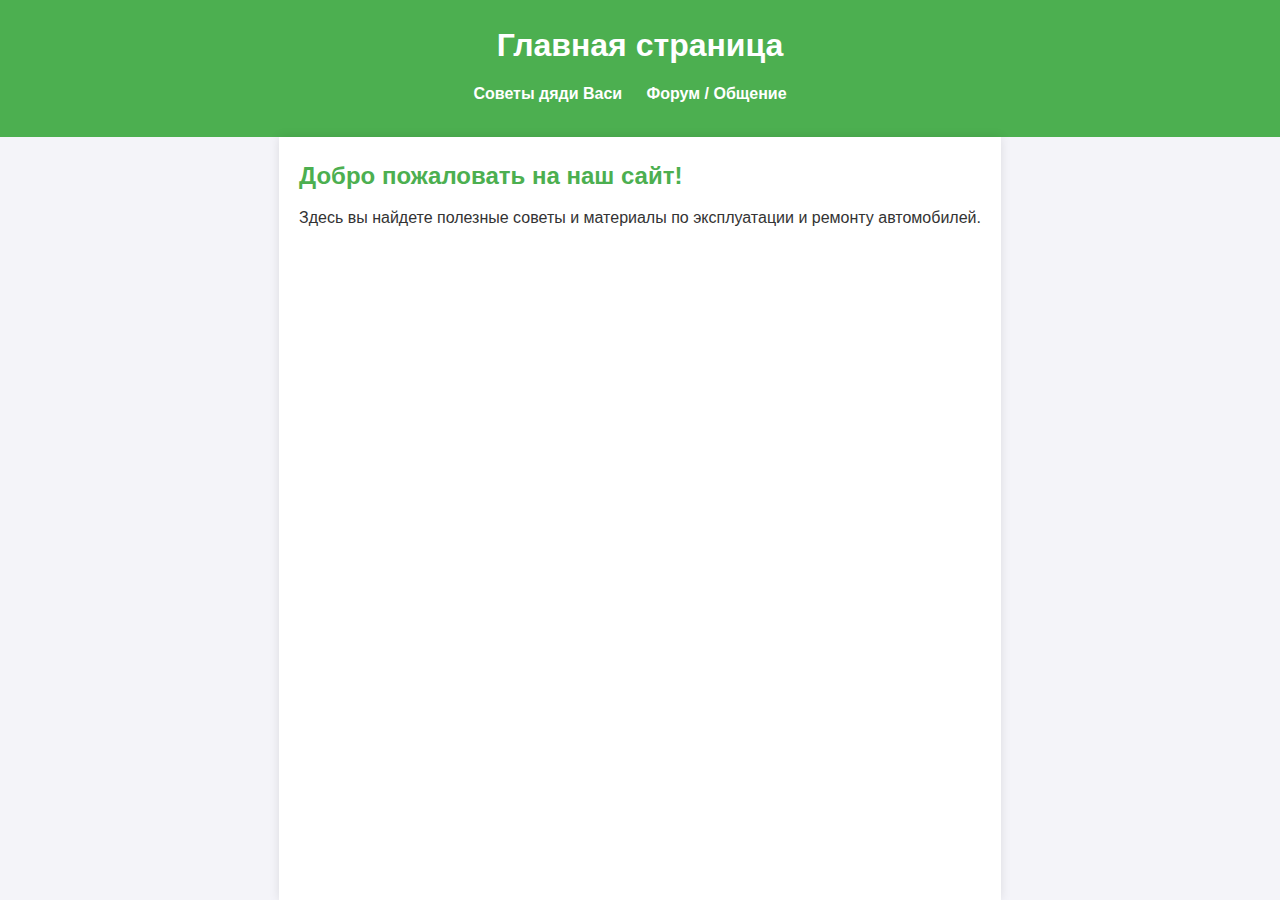
<file: index.html>
<!DOCTYPE html>
<html lang="ru">
<head>
    <meta charset="UTF-8">
    <meta name="viewport" content="width=device-width, initial-scale=1.0">
    <title>Главная страница</title>
    <link rel="stylesheet" href="style.css">
</head>
<body>
    <header>
        <h1>Главная страница</h1>
        <nav>
            <ul>
                <li><a href="sovety.html">Советы дяди Васи</a></li>
                <li><a href="forum.html">Форум / Общение</a></li>
            </ul>
        </nav>
    </header>
    <main>
        <h2>Добро пожаловать на наш сайт!</h2>
        <p>Здесь вы найдете полезные советы и материалы по эксплуатации и ремонту автомобилей.</p>
    </main>
</body>
</html>
</file>
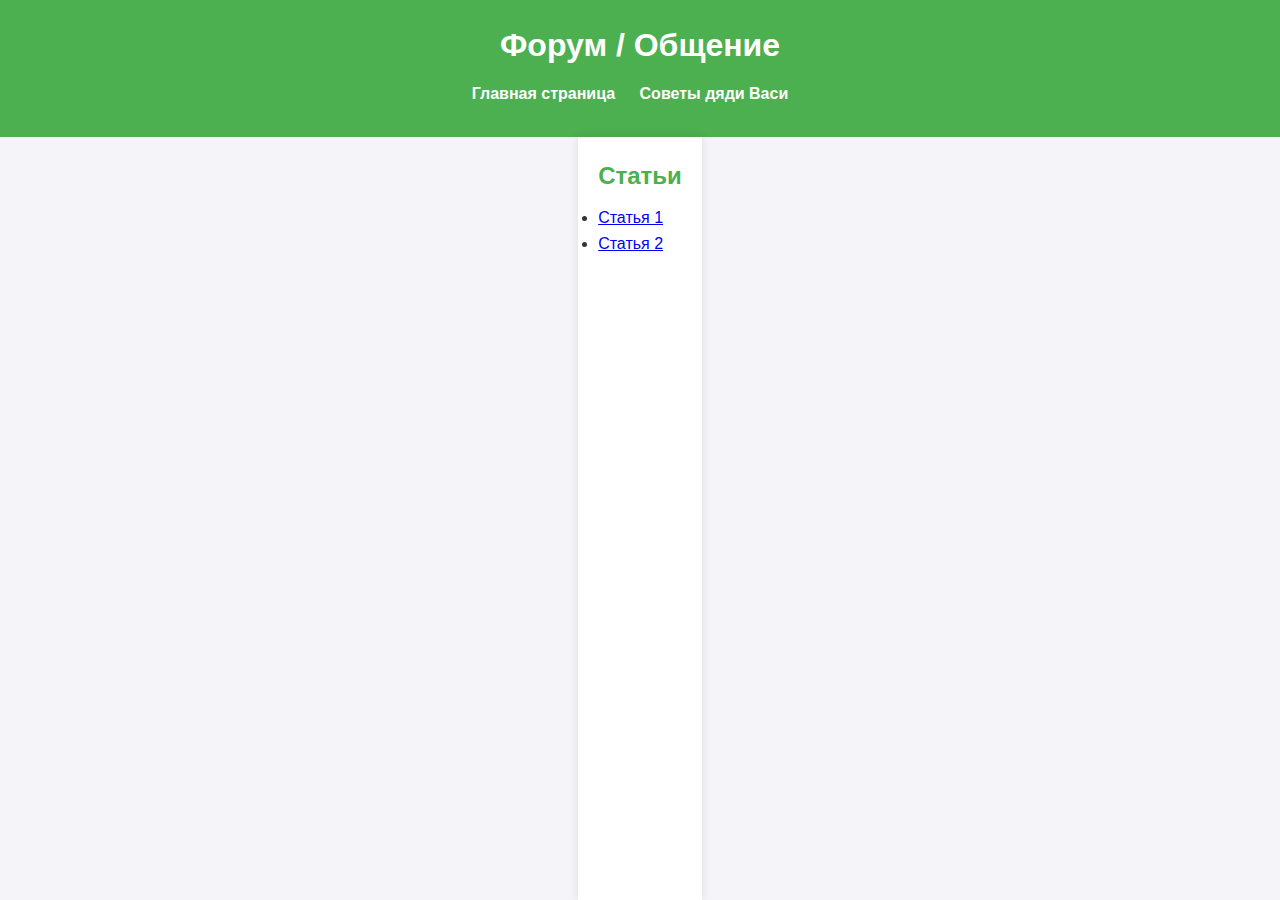
<file: forum.html>
<!DOCTYPE html>
<html lang="ru">
<head>
    <meta charset="UTF-8">
    <meta name="viewport" content="width=device-width, initial-scale=1.0">
    <title>Форум / Общение</title>
    <link rel="stylesheet" href="style.css">
</head>
<body>
    <header>
        <h1>Форум / Общение</h1>
        <nav>
            <ul>
                <li><a href="index.html">Главная страница</a></li>
                <li><a href="sovety.html">Советы дяди Васи</a></li>
            </ul>
        </nav>
    </header>
    <main>
        <section>
            <h2>Статьи</h2>
            <ul>
                <li><a href="statya1.html">Статья 1</a></li>
                <li><a href="statya2.html">Статья 2</a></li>
                <!-- Добавьте больше статей -->
            </ul>
        </section>
    </main>
</body>
</html>
</file>
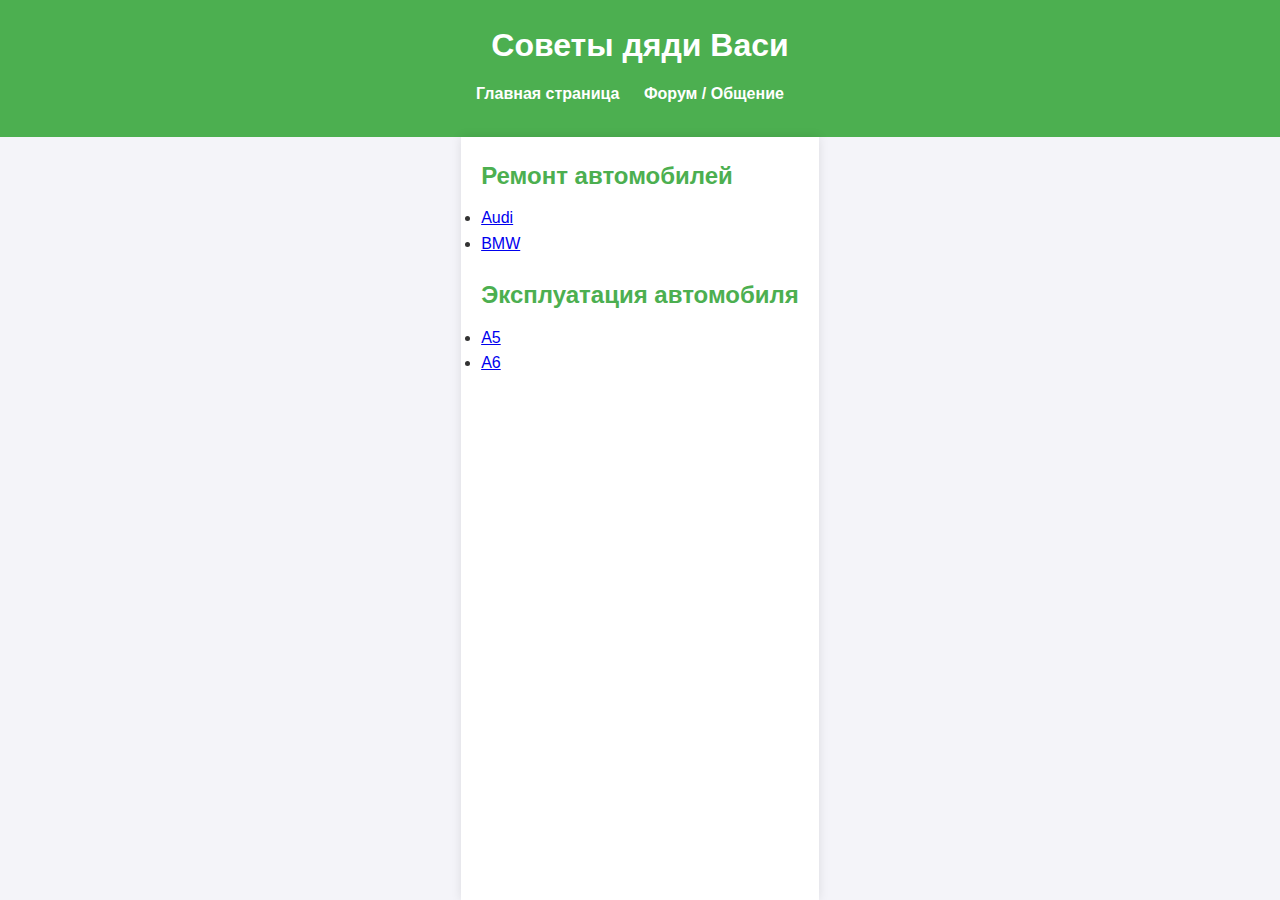
<file: sovety.html>
<!DOCTYPE html>
<html lang="ru">
<head>
    <meta charset="UTF-8">
    <meta name="viewport" content="width=device-width, initial-scale=1.0">
    <title>Советы дяди Васи</title>
    <link rel="stylesheet" href="style.css">
</head>
<body>
    <header>
        <h1>Советы дяди Васи</h1>
        <nav>
            <ul>
                <li><a href="index.html">Главная страница</a></li>
                <li><a href="forum.html">Форум / Общение</a></li>
            </ul>
        </nav>
    </header>
    <main>
        <section>
            <h2>Ремонт автомобилей</h2>
            <ul>
                <li><a href="audi.html">Audi</a></li>
                <li><a href="bmw.html">BMW</a></li>
                <!-- Добавьте больше марок автомобилей -->
            </ul>
        </section>
        <section>
            <h2>Эксплуатация автомобиля</h2>
            <ul>
                <li><a href="a5.html">A5</a></li>
                <li><a href="a6.html">A6</a></li>
                <!-- Добавьте больше моделей автомобилей -->
            </ul>
        </section>
    </main>
</body>
</html>
</file>
<file: style.css>
/* Сброс стилей */
* {
    margin: 0;
    padding: 0;
    box-sizing: border-box;
}

/* Базовый стиль страницы */
body {
    font-family: Arial, sans-serif;
    line-height: 1.6;
    background-color: #f4f4f9;
    color: #333;
    display: flex;
    flex-direction: column;
    min-height: 100vh;
}

/* Стили для header */
header {
    background-color: #4CAF50;
    color: #fff;
    padding: 20px 0;
    text-align: center;
}

header h1 {
    font-size: 2em;
}

nav ul {
    list-style-type: none;
    padding: 10px 0;
}

nav ul li {
    display: inline;
    margin-right: 20px;
}

nav ul li a {
    color: #fff;
    text-decoration: none;
    font-weight: bold;
}

nav ul li a:hover {
    text-decoration: underline;
}

/* Основная часть страницы */
main {
    flex: 1;
    padding: 20px;
    max-width: 800px;
    margin: 0 auto;
    background-color: #fff;
    box-shadow: 0 0 10px rgba(0, 0, 0, 0.1);
}

/* Стили для разделов */
main section {
    margin-bottom: 20px;
}

main h2 {
    color: #4CAF50;
    margin-bottom: 10px;
}

p {
    margin-bottom: 15px;
}

/* Стили для изображений */
img {
    max-width: 100%;
    height: auto;
    display: block;
    margin: 10px 0;
}

/* Стили для видео */
video {
    max-width: 100%;
    height: auto;
    display: block;
    margin: 10px 0;
    border: 1px solid #ddd;
}

/* Стили для футера */
footer {
    background-color: #333;
    color: #fff;
    text-align: center;
    padding: 10px 0;
    font-size: 0.9em;
}

/* Адаптивность для мобильных устройств */
@media (max-width: 600px) {
    nav ul li {
        display: block;
        text-align: center;
        margin: 10px 0;
    }

    header h1 {
        font-size: 1.5em;
    }

    main {
        padding: 15px;
    }
}
</file>
